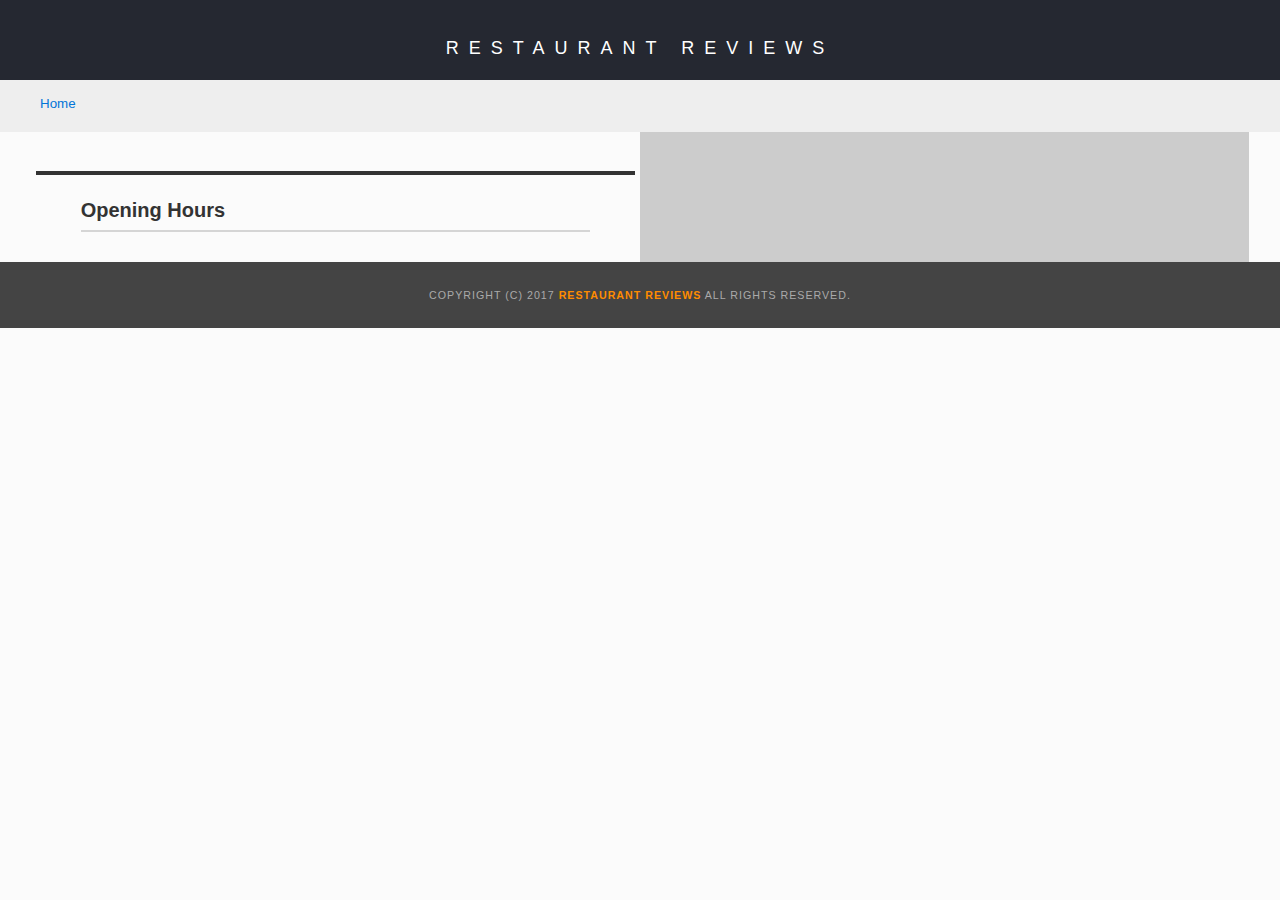
<file: restaurant.html>
<!DOCTYPE html>
<html lang="en-US">

<head>
  <!-- Normalize.css for better cross-browser consistency -->
  <link rel="stylesheet" src="//normalize-css.googlecode.com/svn/trunk/normalize.css" />
  <!-- Main CSS file -->
  <link rel="stylesheet" href="css/styles.css" type="text/css">
  <link rel="stylesheet" href="css/grid.css">
  <title>Restaurant Info</title>
</head>

<body class="inside">
  <!-- Beginning header -->
  <header>
    <!-- Beginning nav -->
    <nav>
      <h1 class="page-title"><a href="/">Restaurant Reviews</a></h1>
    </nav>
    <!-- Beginning breadcrumb -->
    <ul id="breadcrumb" >
      <li><a href="/">Home</a></li>
    </ul>
    <!-- End breadcrumb -->
    <!-- End nav -->
  </header>
  <!-- End header -->
    <div class="row main-content-section">
      <!-- Beginning main -->
      <main id="maincontent" class="col-reverse">
        <div class="col six mt-0">
          <!-- Beginning map -->
          <section id="map-container" class="details-map-container">
            <div id="map" role="application"></div>
          </section>
          <!-- End map -->
        </div>
        <div class="col six details-wrapper">
          <!-- Beginning restaurant -->
          <section id="restaurant-container">
            <h1 id="restaurant-name"></h1>
            <img id="restaurant-img">
            <p id="restaurant-cuisine"></p>
            <div class="restaurant-details-container">
              <p id="restaurant-address"></p>
              <h2 class="restaurant-hours-title">Opening Hours</h2>
              <table id="restaurant-hours"></table>
            </div>
          </section>
          <!-- end restaurant -->
          <!-- Beginning reviews -->
          <section id="reviews-container">
            <ul id="reviews-list"></ul>
          </section>
          <!-- End reviews -->
        </div>
      </main>
      <!-- End main -->
    </div>
    <!-- row end -->
  <div class="row">
    <!-- Beginning footer -->
    <footer id="footer">
      Copyright (c) 2017
      <a href="/">
        <strong>Restaurant Reviews</strong>
      </a> All Rights Reserved.
    </footer>
    <!-- End footer -->
  </div>

  <!-- Beginning scripts -->
  <!-- Database helpers -->
  <script type="text/javascript" src="js/dbhelper.js"></script>
  <!-- Main javascript file -->
  <script type="text/javascript" src="js/restaurant_info.js"></script>
  <!-- Google Maps -->
  <script async defer src="https://maps.googleapis.com/maps/api/js?key=AIzaSyBoniEtoZaRDL3zRU-qAQoxqSe-zo0UhgU&libraries=places&callback=initMap"></script>
  <!-- End scripts -->

</body>

</html>
</file>
<file: css/styles.css>
@charset "utf-8";
/* CSS Document */

body,td,th,p{
	font-family: Arial, Helvetica, sans-serif;
	font-size: 10pt;
	color: #333;
	line-height: 1.5;
}
body {
	background-color: #fbfbfb;
	margin: 0;
}
ul, li {
	font-family: Arial, Helvetica, sans-serif;
	font-size: 10pt;
	color: #333;
}

#maincontent a {
	color: orange;
	text-decoration: none;
}

#maincontent a:hover, a:focus {
	color: #3397db;
	text-decoration: none;
}
a img{
	border: none 0px #fff;
}
h1, h2, h3, h4, h5, h6 {
  font-family: Arial, Helvetica, sans-serif;
  margin: 0 0 20px;
}
article, aside, canvas, details, figcaption, figure, footer, header, hgroup, menu, nav, section {
	display: block;
}

#footer {
  background-color: #444;
  color: #aaa;
  font-size: 8pt;
  letter-spacing: 1px;
  padding: 25px;
  text-align: center;
  text-transform: uppercase;
}

#footer a {
  text-decoration: none;
  color: #FF8C00;
}

#footer a:hover {
  text-decoration: underline;
}

/* ====================== Helper Classes ====================== */
.mt-0 {
  margin-top: 0 !important;
}

.pt-0 {
  padding-top: 0 !important;
}

/* ====================== Navigation ====================== */
nav {
  width: 100%;
  height: 80px;
  background-color: #252831;
  text-align:center;
}
nav .page-title {
  margin: auto;
  font-weight: 200;
  letter-spacing: 10px;
  text-transform: uppercase;
  padding-top: 25px;
}

nav .page-title a {
  color: #fff;
  text-decoration: none;
  font-size: 15px;
}

@media (min-width: 500px) {
  nav .page-title a {
    font-size: 18px;
  }
}

#breadcrumb {
    padding: 10px 40px 16px;
    list-style: none;
    background-color: #eee;
    font-size: 17px;
    margin: 0;
}

/* Display list items side by side */
#breadcrumb li {
    display: inline;
}

/* Add a slash symbol (/) before/behind each list item */
#breadcrumb li+li:before {
    padding: 8px;
    color: black;
    content: "/\00a0";
}

/* Add a color to all links inside the list */
#breadcrumb li a {
    color: #0275d8;
    text-decoration: none;
}

/* Add a color on mouse-over */
#breadcrumb li a:hover {
    color: #01447e;
    text-decoration: underline;
}
/* ====================== Map ====================== */
#map {
  height: 400px;
  width: 100%;
  background-color: #ccc;
}
/* ====================== Restaurant Filtering ====================== */
.filter-wrapper {
  width: 95%;
  margin-left: auto;
  margin-right: auto;
  text-align: center;
}

@media (max-width: 635px) {
  #cuisines-select {
    margin-left: 52px;
  }
}

.filter-options {
  width: 100%;
  background-color: #333;
  align-items: center;
  position: relative;
}

.filter-wrapper .dropdown-menu {
  display: inline-block;
}


.filter-options h2 {
  color: white;
  font-size: 1rem;
  font-weight: normal;
  line-height: 1;
  margin: 0 20px;
}
.filter-options select {
  font-family: Arial, Helvetica, sans-serif;
  display: inline-block;
  background-color: white;
  border: 1px solid #fff;
  font-size: 11pt;
  letter-spacing: 0;
  margin: 13px 10px;
  width: 155px;
}

.filter-options label {
  color: white;
  font-size: 11pt;
}

/* ====================== Restaurant Listing ====================== */
.restaurant-summary h2 {
  padding-top: 20px;
  margin-bottom: 0;
  text-align: center;
  font-size: 30px;
}

#restaurants-list {
  list-style: outside none none;
  margin: 0;
  padding: 30px 15px 60px;
  text-align: center;
}

#restaurants-list .summary-block {
  background-color: rgb(243, 243, 243);
  margin-bottom: 35px;
  /* https://www.w3schools.com/css/css3_shadows.asp */
  box-shadow: 0 4px 8px 0 rgba(0, 0, 0, 0.2), 0 6px 20px 0 rgba(0, 0, 0, 0.19);
  border-radius: 0;
}

@media (max-width: 500px) {
  #restaurants-list .summary-block {
    border: 0;
    -webkit-box-shadow: none;
	  -moz-box-shadow: none;
    box-shadow: none;
    background-color: #fdfdfd;;
  }
}

#restaurants-list .restaurant-img {
  background-color: #ccc;
  display: block;
  margin-bottom: 5px;
  max-width: 100%;
  min-height: 248px;
  min-width: 100%;
}
#restaurants-list li h1 {
  color: #f18200;
  font-family: Arial,sans-serif;
  font-size: 14pt;
  font-weight: 200;
  letter-spacing: 0;
  line-height: 1.3;
  margin: 20px 0 10px;
  text-transform: uppercase;
}
#restaurants-list p {
  margin: 0;
  font-size: 11pt;
}
#restaurants-list a {
  background-color: #FF8C00;
  border: 1px solid #eee;
  border-radius: 3px;
  color: #fff;
  display: inline-block;
  font-size: 10pt;
  margin: 15px 0;
  padding: 8px 30px 10px;
  text-align: center;
  text-decoration: none;
  text-transform: uppercase;
}

#restaurants-list a:hover {
  background-color: #fff;
  color: #FF8C00;
  border: 1px solid #FF8C00;
}

/* ====================== Restaurant Details ====================== */
.inside header {
  position: fixed;
  top: 0;
  width: 100%;
  z-index: 9;
}

.main-content-section {
  padding-top: 131px; /* To offset the fixed header height */
}

.details-wrapper {
  padding-left: 5px;
  padding-right: 5px;
}

.inside #map {
  background-color: #ccc;
  height: 100%;
  width: 100%;
}

.details-map-container {
  height: 250px;
}

@media (min-width: 768px) {
  .details-map-container {
    height: 100%;
  }
}

#restaurant-name {
  color: #f18200;
  font-family: Arial,sans-serif;
  font-size: 18pt;
  font-weight: 200;
  letter-spacing: 0;
  margin: 20px 0;
  text-transform: uppercase;
  line-height: 1.1;
  text-align: center;
}
#restaurant-img {
	max-width: 100%;
}
#restaurant-address {
  font-size: 12pt;
  margin: 10px 0px;
}
#restaurant-cuisine {
  background-color: #333;
  color: #ddd;
  font-size: 12pt;
  font-weight: 300;
  letter-spacing: 10px;
  margin: 0 0 20px;
  padding: 2px 0;
  text-align: center;
  text-transform: uppercase;
}

#reviews-container {
  margin-left: auto;
  margin-right: auto;
  width: 85%;
}

#reviews-container h2 {
  color: #f58500;
  font-size: 24pt;
  font-weight: 300;
  letter-spacing: -1px;
  padding-bottom: 1pt;
}
#reviews-list {
  margin: 0;
  padding: 0;
}
#reviews-list li {
  background-color: #fff;
  border: 2px solid #f3f3f3;
  display: block;
  list-style-type: none;
  margin-bottom: 30px;
  overflow: hidden;
  padding-bottom: 20px;
  position: relative;
}
#reviews-list li p {
  margin: 0 0 10px;
}

#reviews-list .review-name, .review-date {
  display: inline-block;
}

#reviews-list .review-name {
  font-size: 16px;
  font-weight: 600;
}

#reviews-list .review-date {
  float: right;
}

#reviews-list  .review-header {
  background: #252831;
  padding-right: 25px;
  padding-left: 25px;
  padding-top: 10px;
}

#reviews-list .review-header p {
  color: #eee;
}

#reviews-list .review-content {
  padding: 25px 25px 10px 25px;
}

#reviews-list .review-rating {
  display: inline-block;
  background: #f58500;
  color: white;
  font-weight: 600;
  padding: 3px 10px;
}

/* ========= Restaurant Opening Hours Table ========== */

#restaurant-hours {
  border: 1px solid #d5d5d5;
  border-width: 1px 0;
  width: 100%;
  /* max-width: 500px; */
  margin-bottom: 30px;
}

#restaurant-hours td {
  color: #666;
}

#restaurant-hours tr:nth-child(odd) {
  background-color: #f2f2f2;
}

.restaurant-hours-title {
  margin: 0 0 5px 0;
}

.restaurant-details-container {
  width: 85%;
  margin: 0 auto;
}
</file>
<file: css/grid.css>
/* Adapted from grid:  https://www.youtube.com/watch?v=HKcTOJxZ2Ts  */
*{
    box-sizing: border-box;
}

body {
    margin: 0;
}

.container {
    width: 100%;
    min-width: 320px;
    max-width: 1200px;
    margin: 0 auto;  
}

.row {
    /* padding: 20px; */
    width: 100%;
    min-height: 1px;
    float: left;
}

.row:after {
    content: "";
    clear: both;
    display: table;
}

.col {
    min-height: 40px;
    border-radius: 8px;
    margin-left: 2.4%;
    margin-right: 2.4%;
    /* display: inline-block; */
    float: left;
}

.col:first-child {
    margin-left: 0;
}

.col:last-child{
    margin-right: 0;
}

.col.one { width: 3.93%; }
.col.two{ width: 12.66%; }
.col.three { width: 21.4%; }
.col.four { width: 30.13%; }
.col.five { width: 38.867%; }
.col.six { width: 47.6%; }
.col.seven { width: 56.333%; }
.col.eight { width: 65.07%; }
.col.nine { width: 73.8%; }
.col.ten { width: 82.533%; }
.col.eleven { width: 91.27%; }
.col.twelve { width: 100%; }

@media (max-width: 768px) {
    .col {
        width: 100% !important;
        margin: 5px 0;
    }
}

/* Apply row reverse on mobile in order to show map on the right in desktop view */
@media (min-width: 768px) {
    .col-reverse {
        display: flex;
        flex-direction: row-reverse;
    }
}
</file>
